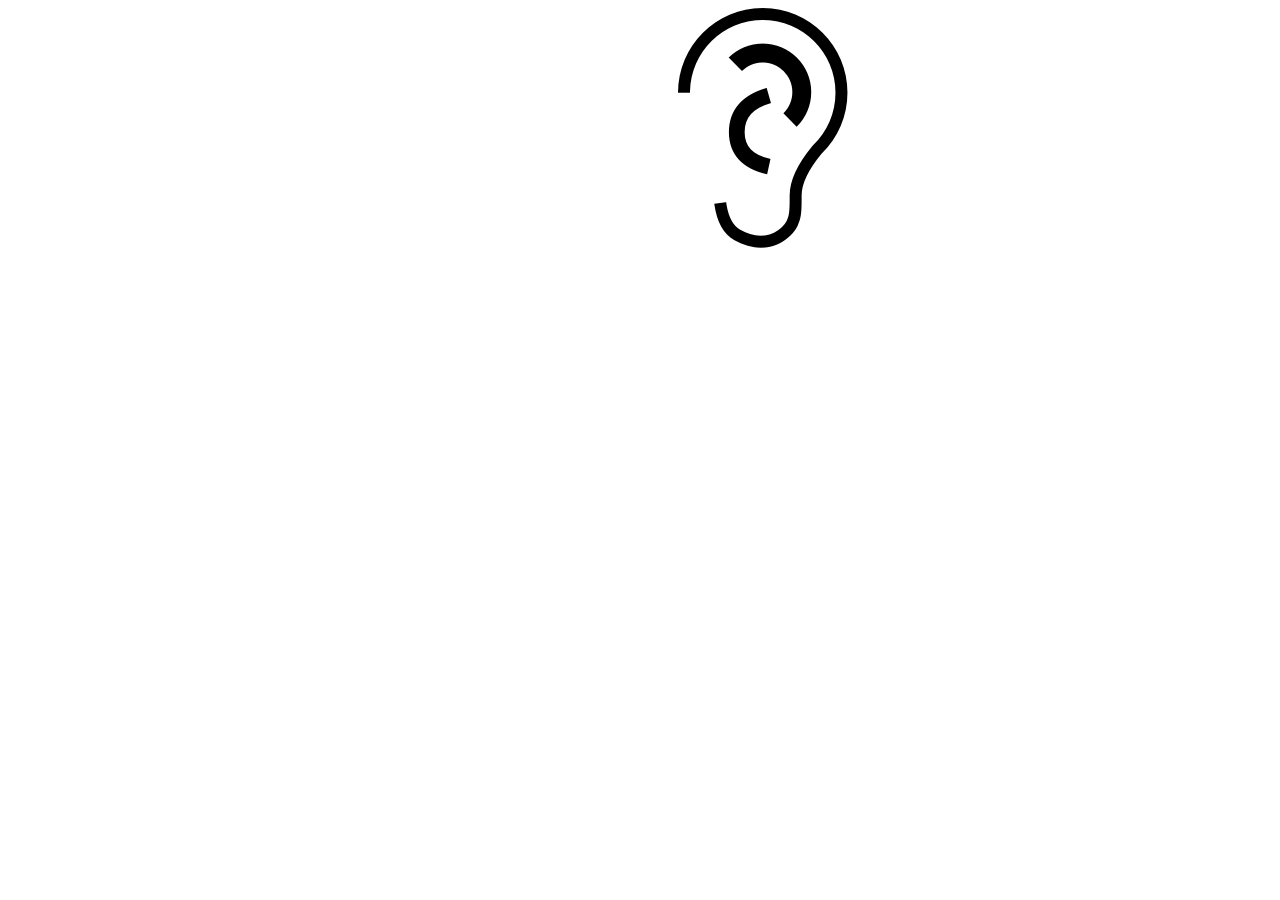
<file: ear/index.html>
<!DOCTYPE html>
<html lang="en">
<head>
	<meta charset="UTF-8">
	<meta name="viewport" content="width=device-width, initial-scale=1.0">
	<title>Document</title>
	<link rel="stylesheet" href="./style.css">
	
</head>
<body>

	<div id="leaves">
		<img src="./ear.png" alt="" onclick="earclick()" id="ear" width="256px" height="256px">
		<img src="./b.png" alt="" id="slash" width="256px" height="256px">
	  </div> 
	  <script src="./index.js"></script>
</body>
</html>
</file>
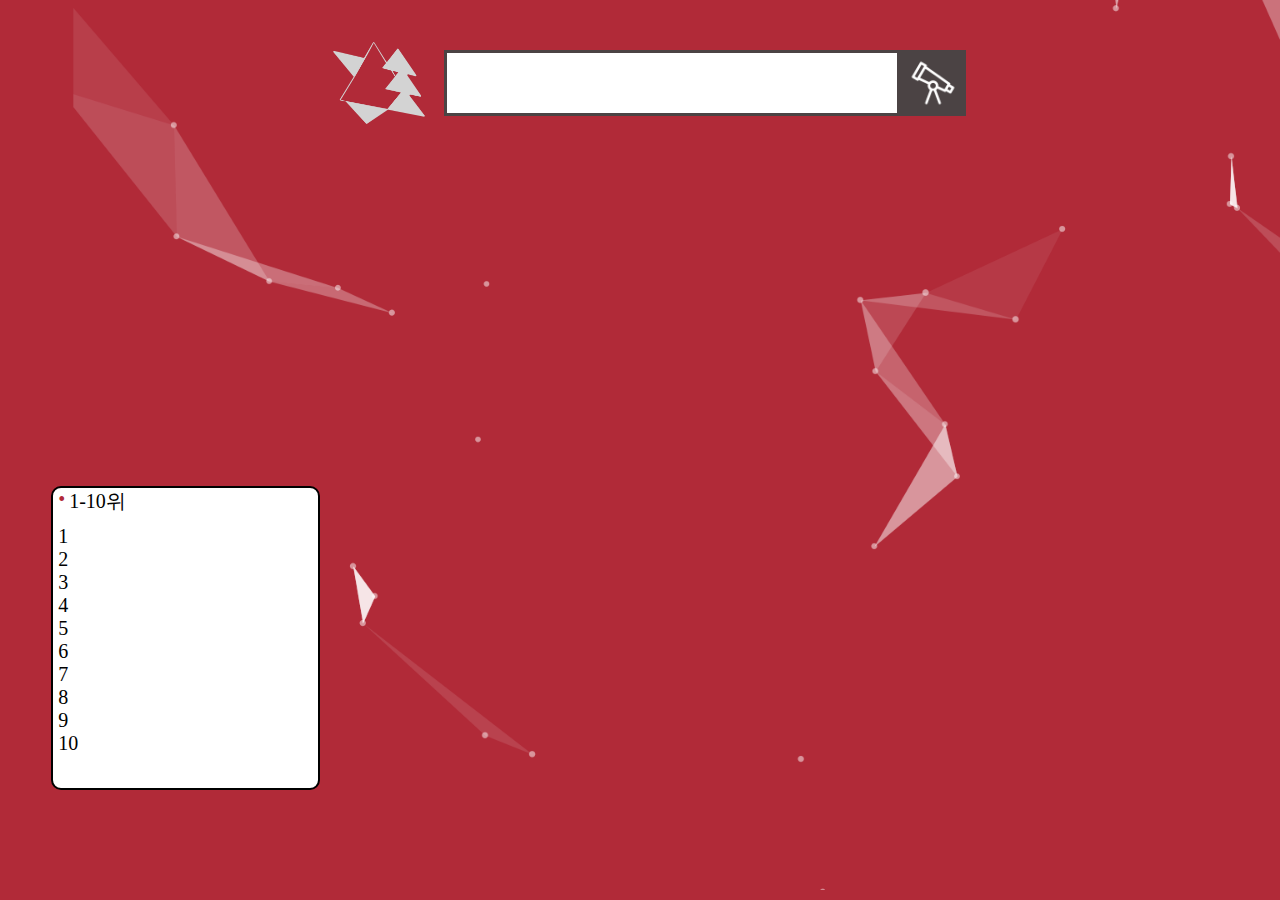
<file: search/index.html>
<!DOCTYPE html>
<html>
<head>
    <title>Search</title>
    <link rel="stylesheet" href="./style.css">
</head>
    <body>   
        <div class="searchbox">
            <img src="./mainlogo.png" id="logo1">  
            <input id="searchbar" type="text" autocomplete="off"/>
            <div class="b">
                <img src="./telescope.png" id="logo2">
            </div>
        </div>
        <div class="rank">
            <div id="a">
                <div class="dot">•</div>
                <div>1-10위</div> 
            </div>

            <div id="b">
                <div>1</div>
                <div>2</div>
                <div>3</div>
                <div>4</div>        
                <div>5</div>        
                <div>6</div>        
                <div>7</div>        
                <div>8</div>        
                <div>9</div>        
                <div>10</div>
            </div>        
        </div>
    </html>
</body>
</html>
</file>
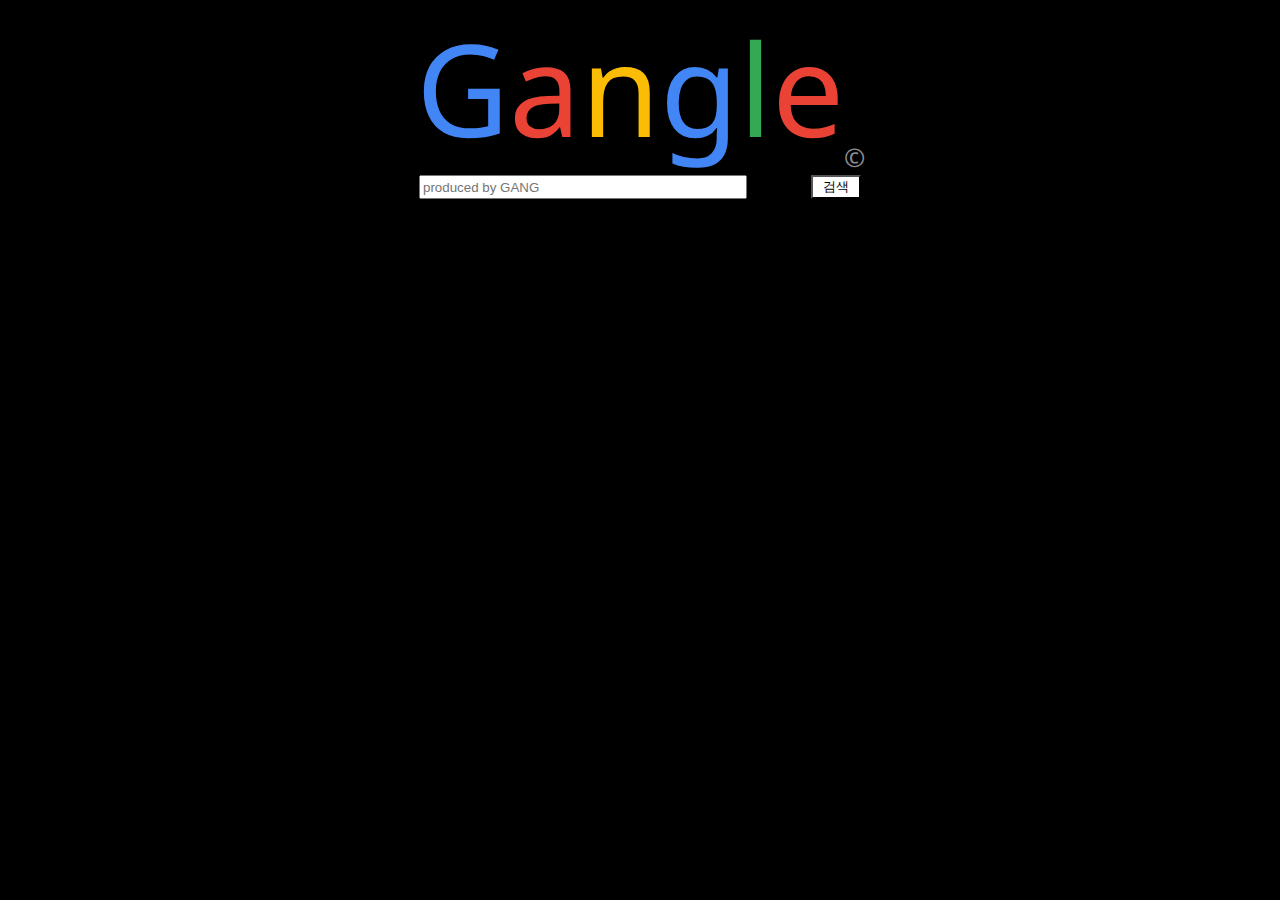
<file: MainGame/Gangle_-master/index.html>
<!DOCTYPE html>
<html lang="en">

<head>
    <title>Gangle</title>
    <script src="phaser.js"></script>
    <script src="game.js"></script>
    <script src="main.js"></script>
    <script src="end.js"></script>
    <meta charset="UTF-8" />
    <meta name="viewport" content="width=device-width, initial-scale=1.0" />
    <meta http-equiv="X-UA-Compatible" content="ie=edge" />
    <link href="https://fonts.googleapis.com/css?family=Noto+Sans&display=swap" rel="stylesheet" />
    <style type="text/css"></style>
    <style>
        body {
            font-family: "Noto Sans", sans-serif;
            text-align: center;
            background-color: rgb(0, 0, 0);
            overflow: hidden;
            padding: 0;
            margin: 0;
            box-sizing: border-box;
        }

        div {
            color: rgb(138, 141, 146);
        }

        #red {
            color: rgb(234, 067, 053);

        }

        #blue {
            color: rgb(066, 133, 244);

        }

        #yellow {
            color: rgb(251, 188, 005);

        }

        #green {
            color: rgb(052, 168, 083);

        }

        /* 검색바 */
        #search {
                  width: 320px;
            margin-right: 5%;

        }

        button {
            width: 50px;
            background: #ffffff;
            outline: none;
            float: right;
            color: black;
            cursor: pointer;
        }


        .blinking {
            -webkit-animation: blink 1.1s ease-in-out 1;
            -moz-animation: blink 1.1s ease-in-out 1;
            animation: blink 1.1s ease-in-out 1;
            display: flex;
            align-items: flex-end;
        }

        @-webkit-keyframes blink {
            0% {
                opacity: 1;
            }

            20% {
                opacity: 0;
            }

            40% {
                opacity: 1;
            }

            60% {
                opacity: 0;
            }

            80% {
                opacity: 1;
            }

            100% {
                opacity: 0;
            }
        }

        @-moz-keyframes blink {
            0% {
                opacity: 1;
            }

            20% {
                opacity: 0;
            }

            40% {
                opacity: 1;
            }

            60% {
                opacity: 0;
            }

            80% {
                opacity: 1;
            }

            100% {
                opacity: 0;
            }
        }

        @keyframes blink {
            0% {
                opacity: 1;
            }

            20% {
                opacity: 0;
            }

            40% {
                opacity: 1;
            }

            60% {
                opacity: 0;
            }

            80% {
                opacity: 1;
            }

            100% {
                opacity: 0;
            }
        }

        .layout {
            display: flex;
            flex-direction: row;
            justify-content: center;
            font-size: 8em;
        }

        .search {
            display: flex;
            flex-direction: row;
            justify-content: center;
        }

        #mark {
            font-size: 0.2em;
        }
    </style>
</head>

<body>
    <div id="one">
        <div class="layout">
            <div class="blinking" id="blue">G</div>
            <div class="blinking" id="red">a</div>
            <div class="blinking" id="yellow">n</div>
            <div class="blinking" id="blue">g</div>
            <div class="blinking" id="green">l</div>
            <div class="blinking" id="red">e</div>
            <div class="blinking" id="mark">&copy;</div>
        </div>
        <div class="search">
            <input id="search" type="text" placeholder="produced by GANG" />
            <button id="abutton" onclick="playgame()">검색</button>
        </div>
    </div>
    <div id="GameDiv"></div>
</body>
<script>
    var k = document.getElementById("GameDiv")
    k.style.opacity = 0;
    function playgame() {
        var One = document.getElementById('one')
        One.innerHTML = "";
        k.style.opacity = 1
    }


</script>

</html>
</file>
<file: ear/style.css>
body {
        margin: 0;
        box-sizing: border-box;
        width: 100vw;
        height: 100vh;
		overflow: hidden;
    }

/* leaf animations */

#leaves {
	position:absolute;
	width:100%;
	text-align: center;
	}

.fall{
    display: inline-block;
    z-index: 1;
    -webkit-animation: falling 5s 0s 1 forwards;
}




@-webkit-keyframes falling {
    
    0% {
        -webkit-transform:
            translate3d(300,0,0)
            rotate(0deg);
    }
    
    100% {
        -webkit-transform:
            translate3d(-350px,600px,0)
            rotate(90deg);
    }
}


img{
	position: absolute;
}
#slash{
	position: absolute;

	display: none;
}
</file>
<file: search/style.css>
body {
    margin: 0;
    box-sizing: border-box;
    background-color: #b12a38;
    width: 100vw;
    height: 100vh;
    background-image: url('./background.png');
    background-size: cover;
    /* user-select: none;
    overflow: hidden; */
}

.searchbox {
    position: absolute;
    top: 7vh;
    display: flex;
    justify-content: center;
    align-items: center;
    width: 100vw;
    height: 40px;
}

#searchbar {
    width: 440px;
    height: 60px;
    text-shadow: none; 
    font-family: 'Segoe UI', 'Roboto', arial, sans-serif;  
    cursor: text;
    /* display: flex; */
    padding-inline-start: 10px;
    font-size: 18px;
    background-color: white;
    outline: none;
    padding-top: 0;
    padding-bottom: 0;
    padding-right: 0;
    border: 3px solid rgb(75, 67, 68);
}

.b{
    width: 60px;
    height: 60px;
    border: 3px solid rgb(75, 67, 68);
    background-color:rgb(75, 67, 68);
    cursor: pointer;
}

.rank{
    display: flex;
    flex-direction: column;
    width: 260px;
    height: 300px;
    background-color: white;
    border: 2px solid black;
    border-radius: 10px;
    font-size: 20px;
    padding-left: 5px;
    top: 54vh;
    left: 4vw;
    position: absolute;
}


#logo2{
    height: 60px;
}

#logo1{
    height: 130px;
}

#a{
    display: flex;
}

#b{
    padding-top: 10px;
}

.dot{
    color: #b12a38;
    margin-right: 4px;
}
</file>
